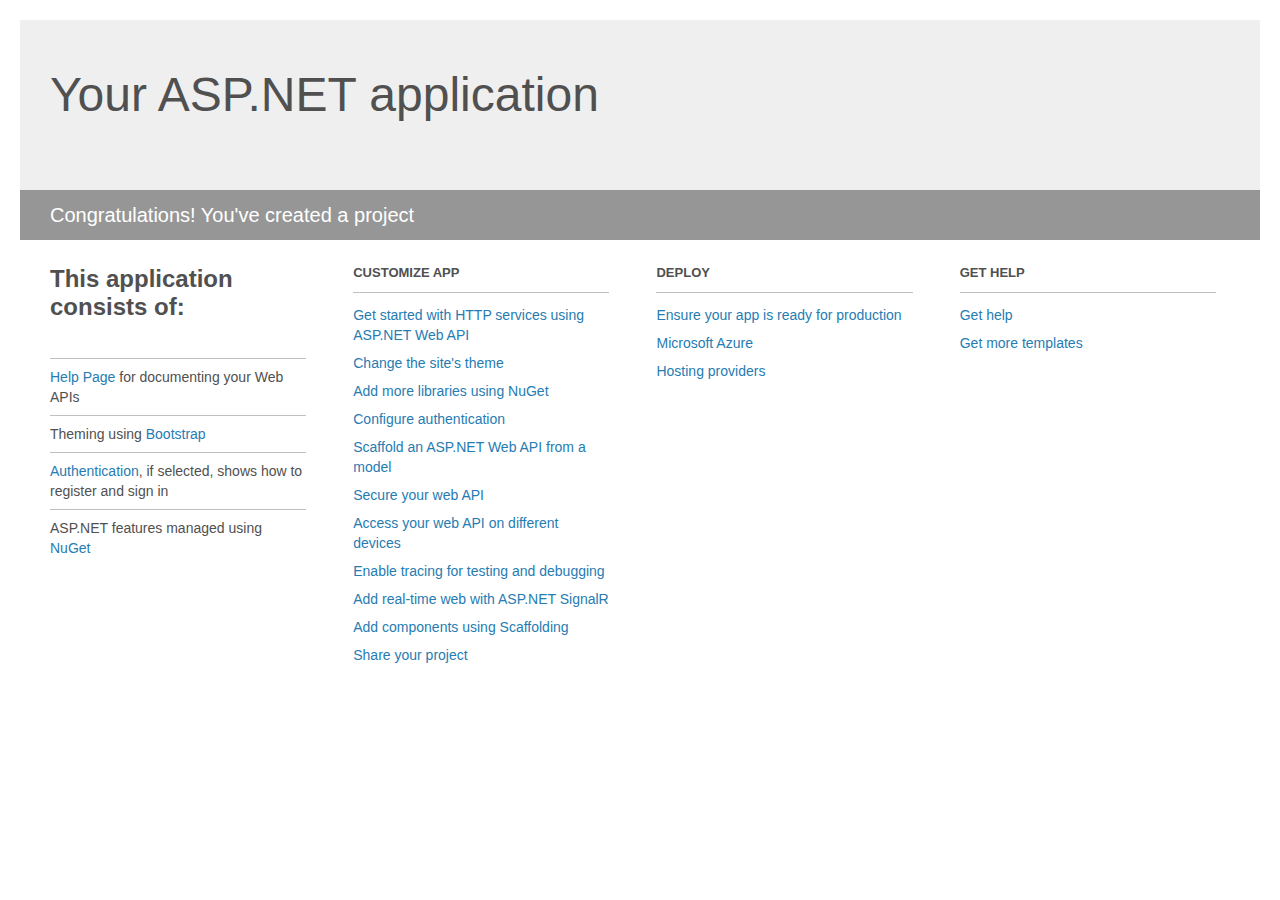
<file: Source/GameOfLifeSolution/GameOfLife.WebApi/Project_Readme.html>
﻿<!DOCTYPE html>
<html lang="en">
<head>
    <meta charset="utf-8" />
    <title>Your ASP.NET application</title>
    <style>
        body {
            background: #fff;
            color: #505050;
            font: 14px 'Segoe UI', tahoma, arial, helvetica, sans-serif;
            margin: 20px;
            padding: 0;
        }

        #header {
            background: #efefef;
            padding: 0;
        }

        h1 {
            font-size: 48px;
            font-weight: normal;
            margin: 0;
            padding: 0 30px;
            line-height: 150px;
        }

        p {
            font-size: 20px;
            color: #fff;
            background: #969696;
            padding: 0 30px;
            line-height: 50px;
        }

        #main {
            padding: 5px 30px;
        }

        .section {
            width: 21.7%;
            float: left;
            margin: 0 0 0 4%;
        }

            .section h2 {
                font-size: 13px;
                text-transform: uppercase;
                margin: 0;
                border-bottom: 1px solid silver;
                padding-bottom: 12px;
                margin-bottom: 8px;
            }

            .section.first {
                margin-left: 0;
            }

                .section.first h2 {
                    font-size: 24px;
                    text-transform: none;
                    margin-bottom: 25px;
                    border: none;
                }

                .section.first li {
                    border-top: 1px solid silver;
                    padding: 8px 0;
                }

            .section.last {
                margin-right: 0;
            }

        ul {
            list-style: none;
            padding: 0;
            margin: 0;
            line-height: 20px;
        }

        li {
            padding: 4px 0;
        }

        a {
            color: #267cb2;
            text-decoration: none;
        }

            a:hover {
                text-decoration: underline;
            }
    </style>
</head>
<body>

    <div id="header">
        <h1>Your ASP.NET application</h1>
        <p>Congratulations! You've created a project</p>
    </div>

    <div id="main">
        <div class="section first">
            <h2>This application consists of:</h2>
            <ul>
                <li><a href="http://go.microsoft.com/fwlink/?LinkID=320956">Help Page</a> for documenting your Web APIs</li>
                <li>Theming using <a href="http://go.microsoft.com/fwlink/?LinkID=320754">Bootstrap</a></li>
                <li><a href="http://go.microsoft.com/fwlink/?LinkID=320957">Authentication</a>, if selected, shows how to register and sign in</li>
                <li>ASP.NET features managed using <a href="http://go.microsoft.com/fwlink/?LinkID=320958">NuGet</a></li>
            </ul>
        </div>

        <div class="section">
            <h2>Customize app</h2>
            <ul>
                <li><a href="http://go.microsoft.com/fwlink/?LinkID=320959">Get started with HTTP services using ASP.NET Web API</a></li>
                <li><a href="http://go.microsoft.com/fwlink/?LinkID=320960">Change the site's theme</a></li>
                <li><a href="http://go.microsoft.com/fwlink/?LinkID=320961">Add more libraries using NuGet</a></li>
                <li><a href="http://go.microsoft.com/fwlink/?LinkID=320962">Configure authentication</a></li>
                <li><a href="http://go.microsoft.com/fwlink/?LinkID=320963">Scaffold an ASP.NET Web API from a model</a></li>
                <li><a href="http://go.microsoft.com/fwlink/?LinkID=320964">Secure your web API</a></li>
                <li><a href="http://go.microsoft.com/fwlink/?LinkID=320965">Access your web API on different devices</a></li>
                <li><a href="http://go.microsoft.com/fwlink/?LinkID=320966">Enable tracing for testing and debugging</a></li>
                <li><a href="http://go.microsoft.com/fwlink/?LinkID=320765">Add real-time web with ASP.NET SignalR</a></li>
                <li><a href="http://go.microsoft.com/fwlink/?LinkID=320766">Add components using Scaffolding</a></li>
                <li><a href="http://go.microsoft.com/fwlink/?LinkID=320768">Share your project</a></li>
            </ul>
        </div>

        <div class="section">
            <h2>Deploy</h2>
            <ul>
                <li><a href="http://go.microsoft.com/fwlink/?LinkID=320769">Ensure your app is ready for production</a></li>
                <li><a href="http://go.microsoft.com/fwlink/?LinkID=320770">Microsoft Azure</a></li>
                <li><a href="http://go.microsoft.com/fwlink/?LinkID=320771">Hosting providers</a></li>
            </ul>
        </div>

        <div class="section last">
            <h2>Get help</h2>
            <ul>
                <li><a href="http://go.microsoft.com/fwlink/?LinkID=320772">Get help</a></li>
                <li><a href="http://go.microsoft.com/fwlink/?LinkID=320773">Get more templates</a></li>
            </ul>
        </div>
    </div>
</body>
</html>
</file>
